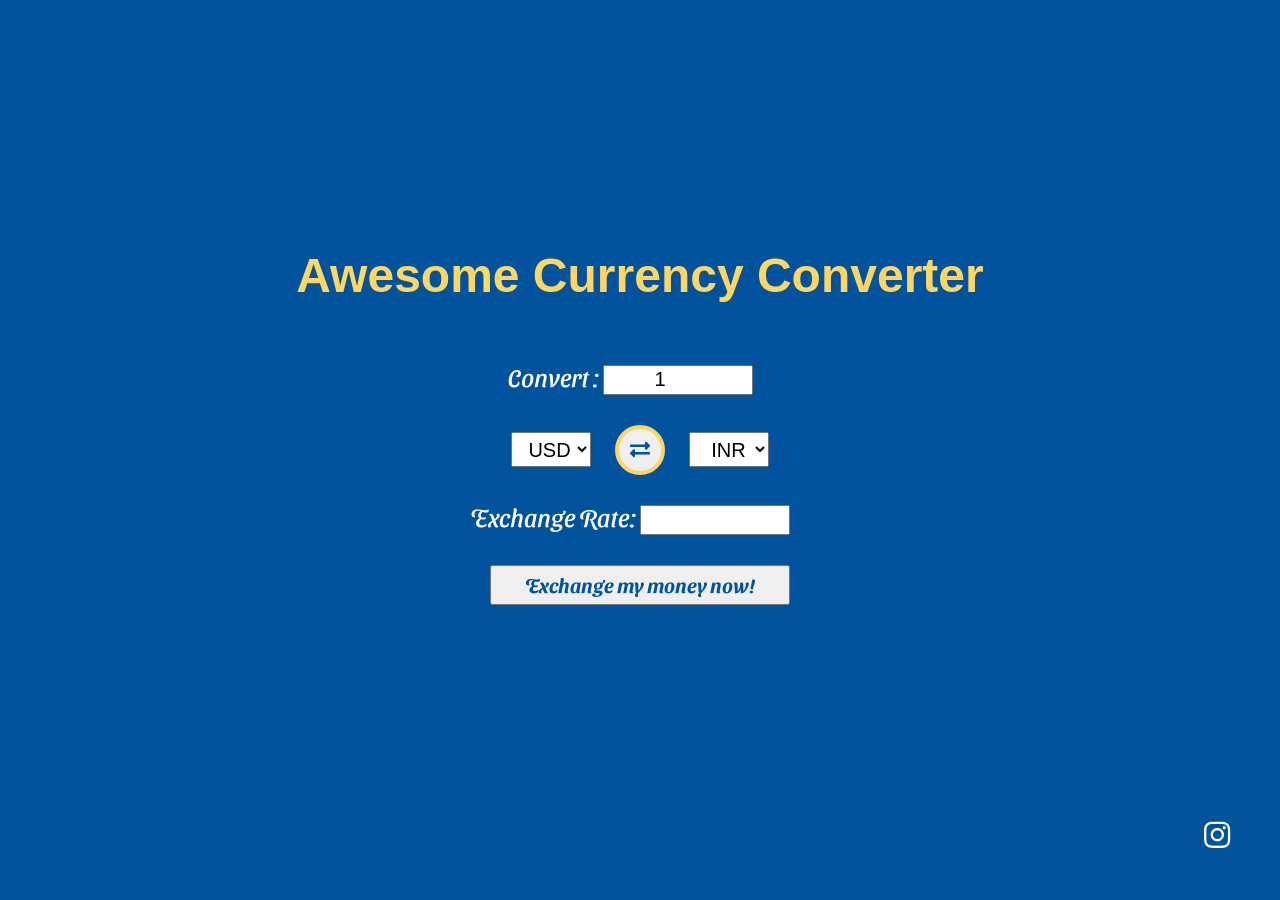
<file: index2.html>
<html lang="en">

<head>
    <meta charset="UTF-8" />
    <meta http-equiv="X-UA-Compatible" content="IE=edge" />
    <meta name="viewport" content="width=device-width, initial-scale=1.0" />
    <title>currency-convertor</title>
    <link rel="stylesheet" href="https://cdnjs.cloudflare.com/ajax/libs/font-awesome/5.15.3/css/all.min.css"
        integrity="sha512-iBBXm8fW90+nuLcSKlbmrPcLa0OT92xO1BIsZ+ywDWZCvqsWgccV3gFoRBv0z+8dLJgyAHIhR35VZc2oM/gI1w=="
        crossorigin="anonymous" referrerpolicy="no-referrer" />
    <link rel="stylesheet" href="style.css" />
</head>

<body>

    <h1>Awesome Currency Converter</h1>
    <p class="convert">
        Convert :
        <input type="number" id="original-currency-amount" placeholder="0" value="1"> </input>
    </p>
    <div>
        <select id="from_currency">
            <option value="AED">AED</option>
            <option value="ARS">ARS</option>
            <option value="AUD">AUD</option>
            <option value="BGN">BGN</option>
            <option value="BRL">BRL</option>
            <option value="BSD">BSD</option>
            <option value="CAD">CAD</option>
            <option value="CHF">CHF</option>
            <option value="CLP">CLP</option>
            <option value="CNY">CNY</option>
            <option value="COP">COP</option>
            <option value="CZK">CZK</option>
            <option value="DKK">DKK</option>
            <option value="DOP">DOP</option>
            <option value="EGP">EGP</option>
            <option value="EUR">EUR</option>
            <option value="FJD">FJD</option>
            <option value="GBP">GBP</option>
            <option value="GTQ">GTQ</option>
            <option value="HKD">HKD</option>
            <option value="HRK">HRK</option>
            <option value="HUF">HUF</option>
            <option value="IDR">IDR</option>
            <option value="ILS">ILS</option>
            <option value="INR">INR</option>
            <option value="ISK">ISK</option>
            <option value="JPY">JPY</option>
            <option value="KRW">KRW</option>
            <option value="KZT">KZT</option>
            <option value="MXN">MXN</option>
            <option value="MYR">MYR</option>
            <option value="NOK">NOK</option>
            <option value="NZD">NZD</option>
            <option value="PAB">PAB</option>
            <option value="PEN">PEN</option>
            <option value="PHP">PHP</option>
            <option value="PKR">PKR</option>
            <option value="PLN">PLN</option>
            <option value="PYG">PYG</option>
            <option value="RON">RON</option>
            <option value="RUB">RUB</option>
            <option value="SAR">SAR</option>
            <option value="SEK">SEK</option>
            <option value="SGD">SGD</option>
            <option value="THB">THB</option>
            <option value="TRY">TRY</option>
            <option value="TWD">TWD</option>
            <option value="UAH">UAH</option>
            <option value="USD" selected>USD</option>
            <option value="UYU">UYU</option>
            <option value="VND">VND</option>
            <option value="ZAR">ZAR</option>
        </select>
        <button id="exchange">
            <i class="fas fa-exchange-alt"></i>
        </button>
        <select id="to_currency">
            <option value="AED">AED</option>
            <option value="ARS">ARS</option>
            <option value="AUD">AUD</option>
            <option value="BGN">BGN</option>
            <option value="BRL">BRL</option>
            <option value="BSD">BSD</option>
            <option value="CAD">CAD</option>
            <option value="CHF">CHF</option>
            <option value="CLP">CLP</option>
            <option value="CNY">CNY</option>
            <option value="COP">COP</option>
            <option value="CZK">CZK</option>
            <option value="DKK">DKK</option>
            <option value="DOP">DOP</option>
            <option value="EGP">EGP</option>
            <option value="EUR">EUR</option>
            <option value="FJD">FJD</option>
            <option value="GBP">GBP</option>
            <option value="GTQ">GTQ</option>
            <option value="HKD">HKD</option>
            <option value="HRK">HRK</option>
            <option value="HUF">HUF</option>
            <option value="IDR">IDR</option>
            <option value="ILS">ILS</option>
            <option value="INR" selected>INR</option>
            <option value="ISK">ISK</option>
            <option value="JPY">JPY</option>
            <option value="KRW">KRW</option>
            <option value="KZT">KZT</option>
            <option value="MXN">MXN</option>
            <option value="MYR">MYR</option>
            <option value="NOK">NOK</option>
            <option value="NZD">NZD</option>
            <option value="PAB">PAB</option>
            <option value="PEN">PEN</option>
            <option value="PHP">PHP</option>
            <option value="PKR">PKR</option>
            <option value="PLN">PLN</option>
            <option value="PYG">PYG</option>
            <option value="RON">RON</option>
            <option value="RUB">RUB</option>
            <option value="SAR">SAR</option>
            <option value="SEK">SEK</option>
            <option value="SGD">SGD</option>
            <option value="THB">THB</option>
            <option value="TRY">TRY</option>
            <option value="TWD">TWD</option>
            <option value="UAH">UAH</option>
            <option value="USD">USD</option>
            <option value="UYU">UYU</option>
            <option value="VND">VND</option>
            <option value="ZAR">ZAR</option>
        </select>
    </div>
    <p class="exchange">
        Exchange Rate:

        <input type="text" id="exchange-rate"></input>
    </p>
    <button id="exchange_button">Exchange my money now!</button>
    <p id="output-text">
        <span id="from"></span> converted to <span id="to"></span>
    </p>

    <footer><a href="https://instagram.com/codewith_random?igshid=YmMyMTA2M2Y=" title="share"><i
                class="fab fa-instagram"></i></a></footer>
    <script src="index.js"></script>
</body>

</html>
</file>
<file: style.css>
@import url("https://fonts.googleapis.com/css2?family=Sansita+Swashed&display=swap");

html,
body {
  margin: 0;
  padding: 0;
}

body {
  text-align: center;
  font-family: sans-serif;
  background-color: #00539cff;
  display: flex;
  height: 80vh;
  align-items: center;
  justify-content: center;
  flex-direction: column;
  padding-top: 50px;
}

h1 {
  color: #ffd662ff;
  font-size: 3rem;
}

.convert,
.exchange {
  font-family: "Sansita Swashed", cursive;
  font-size: 25px;
  color: #ffffff;
  padding-right: 20px;
}

input {
  width: 150px;
  height: 30px;
  font-size: 20px;
  margin: 5px auto;
  outline: 0;
}

#original-currency-amount {
  padding-left: 50px;
}
button {
  width: 300px;
  height: 40px;
  font-size: 20px;
  font-weight: 600;
  color: #00539cff;
  font-family: "Sansita Swashed", cursive;
}

select {
  width: 80px;
  height: 35px;
  font-size: 20px;
  text-align: center;
  padding-left: 10px;
  outline: 0;
}

#exchange {
  width: 50px;
  height: 50px;
  border-radius: 50%;
  margin: 0 20px;
  outline: 0;
  color: #00539cff;
  border: 4px solid #ffd662ff;
}

#exchange:active,
button:active {
  transform: scale(0.9);
}

#output-text {
  display: none;
  padding: 20px;
  font-size: 30px;
  color: #ffffff;
}

span {
  color: #ffd662ff;

  font-size: 35px;
}

#exchange-rate {
  cursor: default;
}

footer {
  position: absolute;
  right: 50px;
  bottom: 50px;
}

a {
  color: #ffffff;
  bottom: 0;
  font-size: 30px;
  text-decoration: none;
}
</file>
